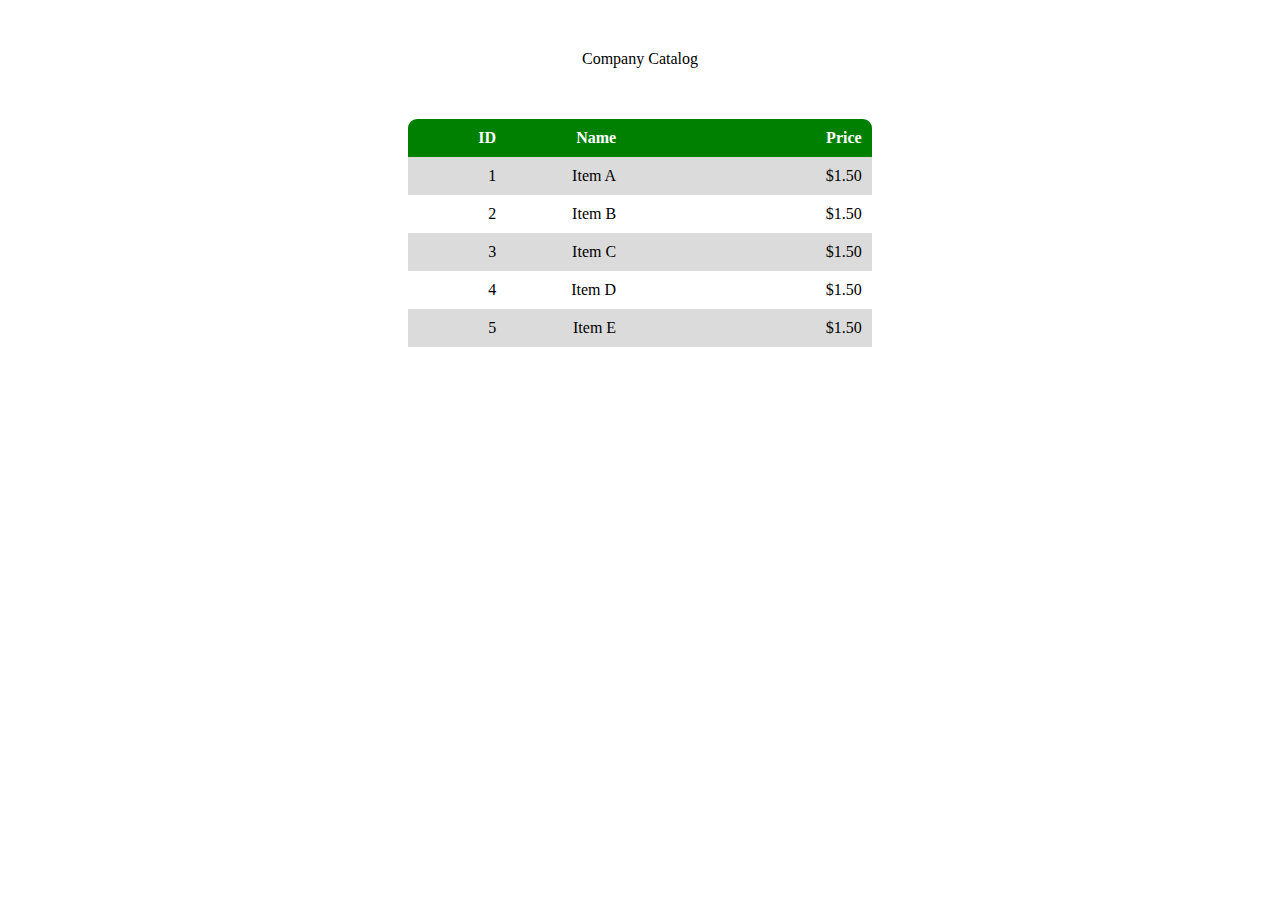
<file: table/index.html>
<!DOCTYPE html>
<html>
<head>
    <meta charset="utf-8" />
    <title>Using a Table</title>
    <meta name="viewport" content="width=device-width, initial-scale=1">
    <link rel="stylesheet" type="text/css" media="screen" href="./style.css" />
</head>
<body>
	<div class="header">
	        Company Catalog
	</div>
	<div class="data">
		<table>
			<tr id="categories">
				<th>ID</th>
				<th>Name</th>
				<th id="price">Price</th>
			</tr>
			<tr>
				<td>1</td>
				<td>Item A</td>
				<td>$1.50</td>
			</tr>
			<tr>
				<td>2</td>
				<td>Item B</td>
				<td>$1.50</td>
			</tr>
			<tr>
				<td>3</td>
				<td>Item C</td>
				<td>$1.50</td>
			</tr>
			<tr>
				<td>4</td>
				<td>Item D</td>
				<td>$1.50</td>
			</tr>
			<tr>
				<td>5</td>
				<td>Item E</td>
				<td>$1.50</td>
			</tr>
		</table>
	</div>
</body>
</html>
</file>
<file: table/style.css>
* {
    font-family: Georgia, serif;
}
td, th {
    text-align: right;
    padding: 10px;
}
th {
    padding-left: 70px;
}
table {
    border-collapse: collapse;
    overflow: hidden;
    border-top-right-radius: 10px;
    border-top-left-radius: 10px;
    border: .2px solid lightgrey;
}
#price {
    padding-left: 200px;
}
.data {
    display: flex;
   justify-content: center;
   margin-top: 50px;
}
.header {
    display: flex;
    justify-content: center;
    margin-top: 50px;
}

#categories {
    background-color: green;
    color: white;
    border-radius: 40px;
}
tr:nth-of-type(even) {
    background-color: rgb(220, 219, 219);
}
</file>
